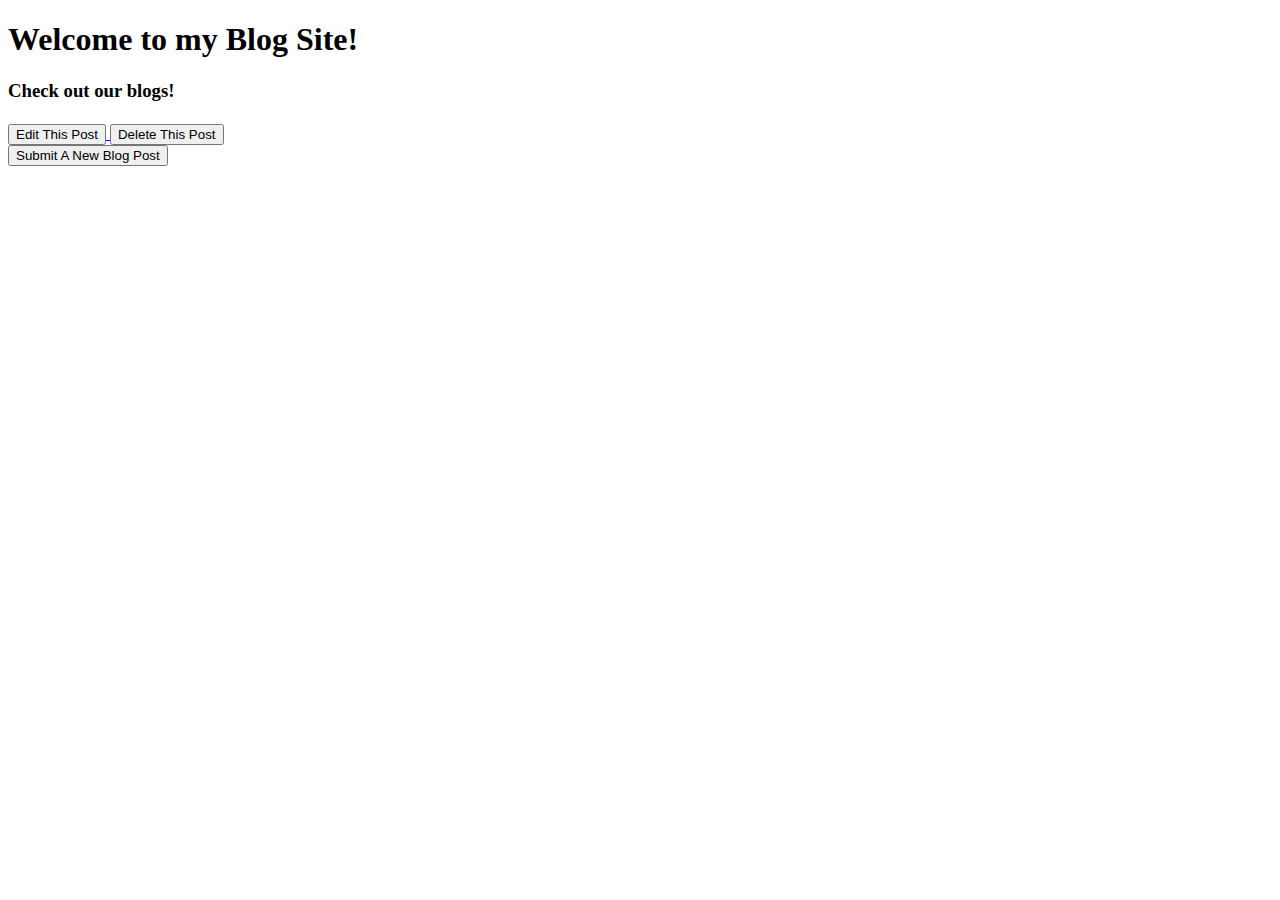
<file: src/main/resources/templates/BlogPost/index.html>
<!DOCTYPE html>
<html lang="en" xmlns:th="http://thymeleaf.org">
  <head>
    <meta charset="UTF-8" />
    <meta name="viewport" content="width=device-width, initial-scale=1.0" />
    <title>Rafeena's Blog Site</title>

    <!--<link rel="stylesheet" href="webjars/bootstrap/4.5.0/css/bootstrap.min.css" />-->
    <div th:replace="/fragments/styling :: head-style"></div>
  </head>
  <body>
    
      <div th:replace="/fragments/navbar :: navbar"></div>
      <div class="row justify-content-center" >
        <h1>Welcome to my Blog Site!</h1>
      </div>
      <div class="row justify-content-center" >
        <h3>Check out our blogs!</h3>
      </div>
      <div class="container">
        <div class="row justify-content-center">
          <div th:each="blog:${posts}">
            <div class="col-sm">
              <div class="card">
                <div class="card-body">
                  <h5 class="card-title" th:text="${blog.title}"></h5>
                  <p th:text="${blog.author}"></p>
                  <p th:text="${blog.blogEntry}"></p>
                </div>
                <div class="card-footer">
                  <a href="#" th:href="@{blogposts/{id}(id=${blog.id})}">
                    <button class="btn btn-secondary btn-sm">Edit This Post</button>
                  </a>
                  <a href="#" th:href="@{blogposts/delete/{id}(id=${blog.id})}">
                    <button class="btn btn-danger btn-sm">Delete This Post</button>
                  </a>
                </div>
              </div>
              <!-- End of .card -->
            </div>
            <!-- End of .col-sm -->
          </div>
          <!-- End of posts loop -->
      </div>
      <div class="row justify-content-center">
        <a href="/blogposts/new">
            <button class="btn btn-success">Submit A New Blog Post</button>
        </a>
      </div>
    </div>

     <!-- <script src="webjars/jquery/3.5.1/jquery.min.js"></script>
    <script src="webjars/popper.js/2.0.2/umd/popper.min.js"></script>
    <script src="webjars/bootstrap/4.5.0/js/bootstrap.min.js"></script>-->
    <div th:replace="/fragments/styling :: body-links"></div>
  </body>
</html>
</file>
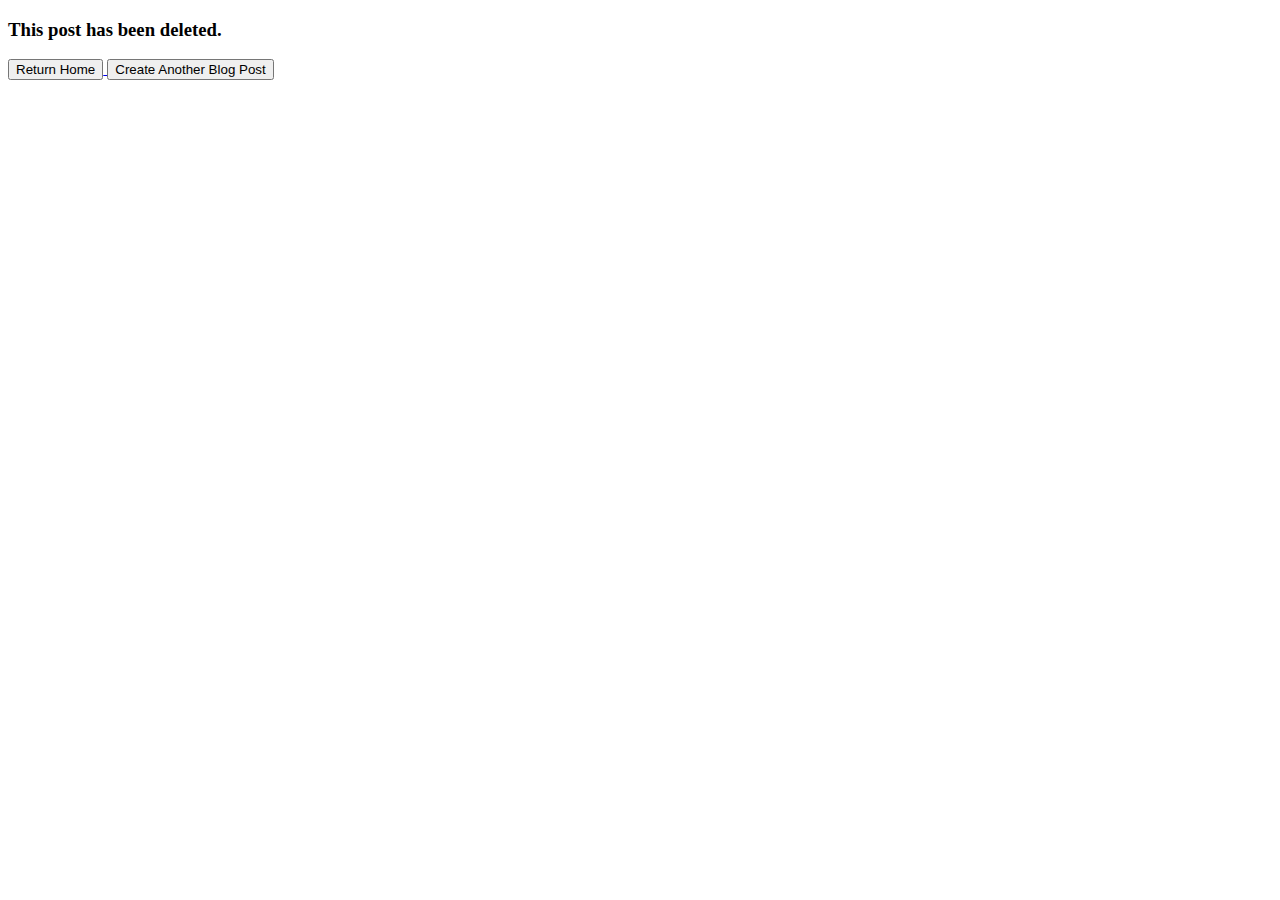
<file: src/main/resources/templates/BlogPost/delete.html>
<!DOCTYPE html>
<html lang="en" xmlns:th="http://thymeleaf.org">
	<head>
		<meta charset="UTF-8" />
		<meta name="viewport" content="width=device-width, initial-scale=1.0" />
		<title>Rafeena's Blog Site</title>

		<div th:replace="/fragments/styling :: head-style"></div>
    </head>
    
    <body>
    
        <div th:replace="/fragments/navbar :: navbar"></div>
        <div class="container">
            <div class="row">
                <div class="col-xl">
                    <h3>This post has been deleted.</h3>
                </div>
            </div>

			<div class="row">
				<div class="col-md">
					<a href="/">
						<button class="btn btn-primary">Return Home</button>
					</a>
					<a href="/blogposts/new">
						<button class="btn btn-secondary">Create Another Blog Post</button>
					</a>
				</div>
			</div>
		</div>

		<div th:replace="/fragments/styling :: body-links"></div>
	</body>
</html>
</file>
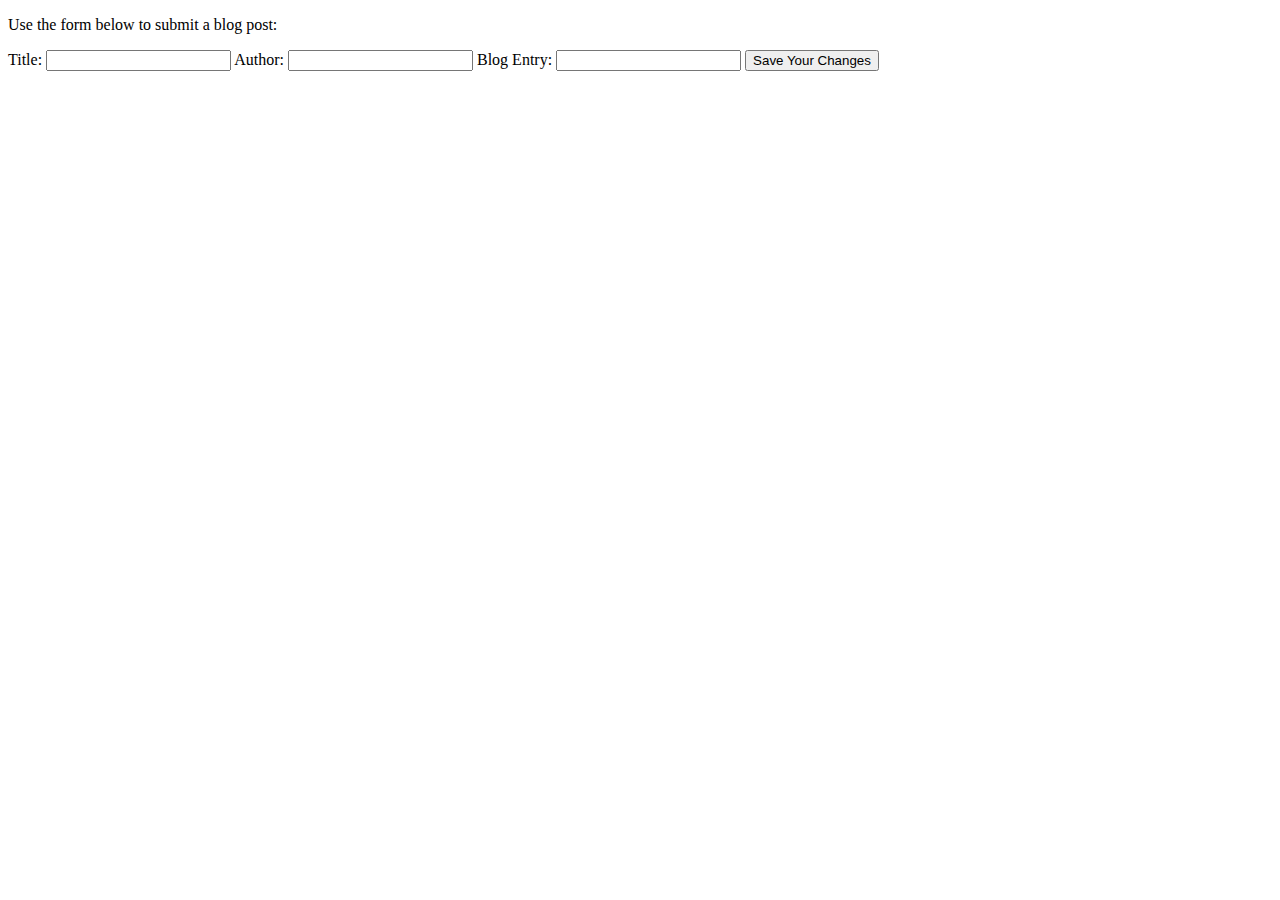
<file: src/main/resources/templates/BlogPost/edit.html>
<!DOCTYPE html>
<html lang="en" xmlns:th="http://thymeleaf.org">
	<head>
		<meta charset="UTF-8" />
		<meta name="viewport" content="width=device-width, initial-scale=1.0" />
		<title>Rafeena's Blog Site</title>

		<div th:replace="/fragments/styling :: head-style"></div>
	</head>
	<body>
        <div th:replace="/fragments/navbar :: navbar"></div>
		<div class="container">
			

			<div class="row">
				<p>Use the form below to submit a blog post:</p>
				<form action="#" th:action="@{~/blogposts/update/{id}(id=${blogPost.id})}" th:object="${blogPost}" method="POST">
					<label for="blogTitle">Title:</label>
					<input type="text" name="blogTitle" th:field="*{title}" />

					<label for="blogAuthor">Author:</label>
					<input type="text" name="blogAuthor" th:field="*{author}" />

					<label for="blogEntry">Blog Entry:</label>
					<input type="text" name="blogEntry" th:field="*{blogEntry}" />

					<button type="submit" class="btn btn-success">Save Your Changes</button>
				</form>
			</div>
		</div>

		<div th:replace="/fragments/styling :: body-links"></div>
	</body>
</html>
</file>
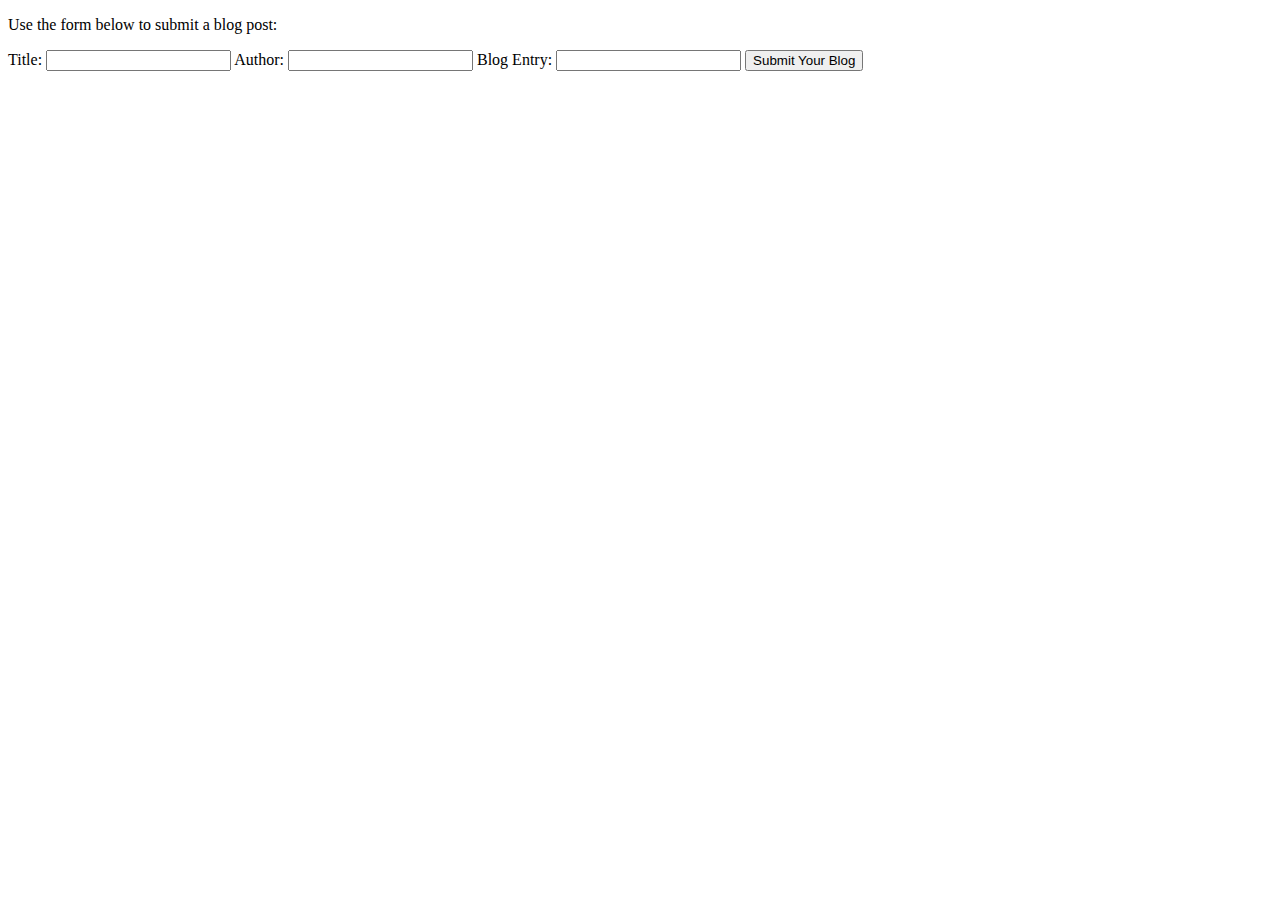
<file: src/main/resources/templates/BlogPost/new.html>
<!DOCTYPE html>
<html lang="en" xmlns:th="http://thymeleaf.org">
  <head>
    <meta charset="UTF-8" />
    <meta name="viewport" content="width=device-width, initial-scale=1.0" />
    <title>Rafeena's Blog Site</title>
    
    <!--<link rel="stylesheet" href="webjars/bootstrap/4.5.0/css/bootstrap.min.css" />-->
    <div th:replace="/fragments/styling :: head-style"></div>
  </head>
  <body>
  
    <div th:replace="/fragments/navbar :: navbar"></div>
    <div class="container">
      <div class="row">
        <p>Use the form below to submit a blog post:</p>
        <form action="#" th:action="@{/blogposts}" th:object="${blogPost}" method="POST">
          <label for="blogTitle">Title:</label>
          <input type="text" name="blogTitle" th:field="*{title}" />
              <label for="blogAuthor">Author:</label>
              <input type="text" name="blogAuthor" th:field="*{author}" />
    
              <label for="blogEntry">Blog Entry:</label>
              <input type="text" name="blogEntry" th:field="*{blogEntry}" />
    
              <button type="submit" class="btn-success">Submit Your Blog</button>
            </form>
        </div>
    </div>
   <!-- <script src="webjars/jquery/3.5.1/jquery.min.js"></script>
    <script src="webjars/popper.js/2.0.2/umd/popper.min.js"></script>
    <script src="webjars/bootstrap/4.5.0/js/bootstrap.min.js"></script>-->
    <div th:replace="/fragments/styling :: body-links"></div>
    </body>
</html>
</file>
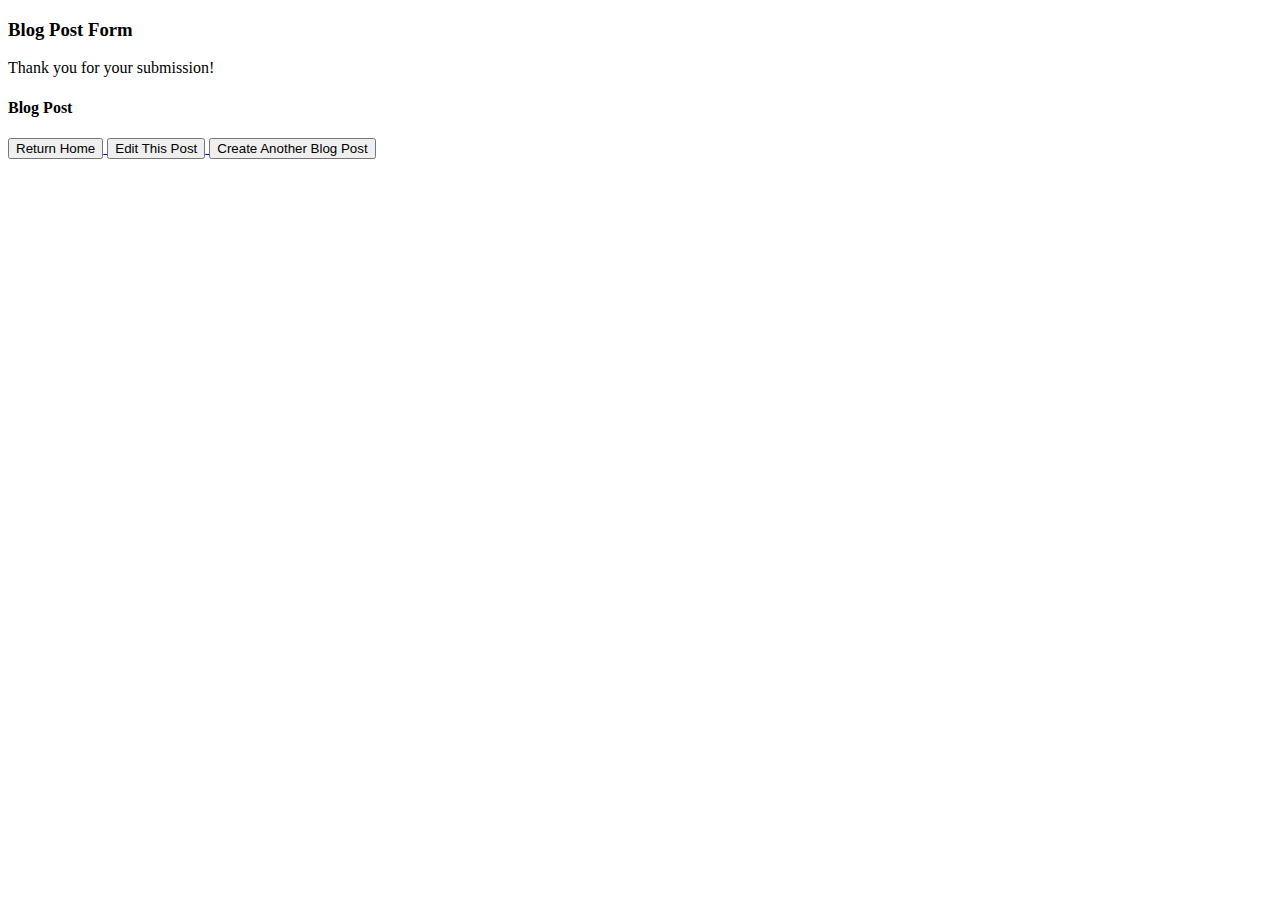
<file: src/main/resources/templates/BlogPost/result.html>
<!DOCTYPE html>
<html lang="en" xmlns:th="http://thymeleaf.org">
  <head>
    <meta charset="UTF-8" />
    <meta name="viewport" content="width=device-width, initial-scale=1.0" />
    <title>Rafeena's Blog Site</title>
	
    <!-- <link rel="stylesheet" href="webjars/bootstrap/4.5.0/css/bootstrap.min.css" />-->
  
	<div th:replace="/fragments/styling :: head-style"></div>
</head>
<body>	
	<div th:replace="/fragments/navbar :: navbar"></div>
	<div class="container">
	

		<div class="row">
			<div class="col-xl">
				<h3>Blog Post Form</h3>
				<p>Thank you for your submission!</p>

				<h4>Blog Post</h4>
				<p th:text="${blogPost.title}" />
				<p th:text="${blogPost.author}" />
				<p th:text="${blogPost.blogEntry}" />
			</div>
		</div>

		<div class="row">
			<div class="col-md">
				<a href="/">
					<button class="btn btn-primary">Return Home</button>
				</a>
				<a href="#" th:href="@{/blogposts/{id}(id=${blogPost.id})}">
					<button class="btn btn-light">Edit This Post</button>
				</a>
				
				<a href="/blogposts/new">
					<button class="btn btn-success">Create Another Blog Post</button>
				</a>
			
			</div>
		</div>
	</div>

	<div th:replace="/fragments/styling :: body-links"></div>
</body>
</html>
</file>
